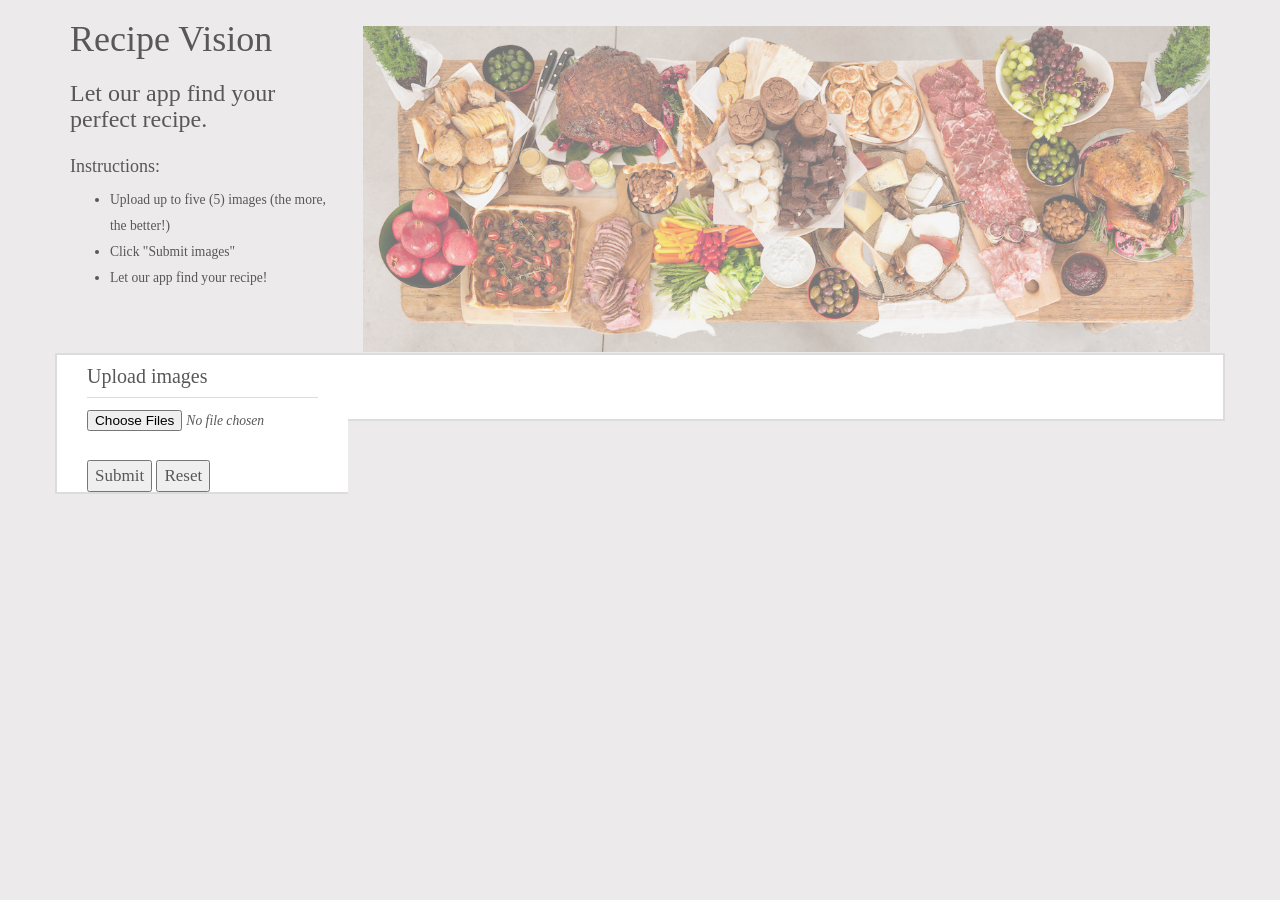
<file: recipe_vision_app/static/UploadImage.html>
<!DOCTYPE html>
<html lang="en">
<head>
  <meta charset="UTF-8">
  <meta name="viewport" content="width=device-width, initial-scale=1.0">
  <meta http-equiv="X-UA-Compatible" content="ie=edge">
  <title>Recipe Vision</title>
  <link rel="stylesheet" href="https://cdnjs.cloudflare.com/ajax/libs/twitter-bootstrap/3.3.7/css/bootstrap.min.css" />
  <link rel="stylesheet" href="css/style.css">
  <script src="https://ajax.googleapis.com/ajax/libs/jquery/2.2.2/jquery.min.js"></script>
</head>

<body>
    <div class="container">
        <div class="row">
            <div class="col-md-3">
                <h1>Recipe Vision</h1>
                <h3>Let our app find your perfect recipe.</h3>
                <h4>Instructions:</h4>
                <ul>
                    <li>Upload up to five (5) images (the more, the better!)</li>
                    <li>Click "Submit images"</li>
                    <li>Let our app find your recipe!</li>
                </ul>  
            </div>                  
            <div class="col-md-9">
                <img style="opacity: .5;" src="images/Holiday-Spread.jpg" />
            </div>
        </div>
        <div class="row">
            <div class="col-md-9 col-md-offset-3 col-sm-12 col-xs-12">               
            </div>
        </div>
        <div class="row">
            <div class="col-md-3 col-sm-12 col-xs-12 sidebar-box">
                <div class="filter-box">             
                    <div class="col-sm-12 col-xs-12">
                        <h4>Upload images</h4>
                    </div>  
                    <div class="col-md-12 col-sm-6 col-xs-12"> 
                        <form id="fileform" action="">                
                           <input id="imagebrowser" type="file" onchange="highlight()" multiple>
                           <br />
                           <input type="submit" name="submit" value="Submit">
                           <input id="reset" type="submit" name="reset" value="Reset">
                        </form>
                    </div>
                </div>
            </div>
            <div class="col-md-9 col-sm-12 col-xs-12 results">
                <div id="preview"></div>
                <div id="results">
                    <div id="ingredients"></div>
                    <form method="post" id="recipe_form" action="/recipegenerator">
                    </form>
                </div>                       
                <br />
            </div> 
        </div>       
      </div>
      <script src="js/parseimages.js" type="text/javascript"></script>            
</body>

</html>
</file>
<file: recipe_vision_app/static/css/style.css>
/* General styles */
body {
    background:#eceaea;
    font-size:17px; 
    line-height:26px; 
    color: rgb(88, 88, 88);
    font-family: 'Tahoma';
}
.h1 { font-size: 5.5em;}

/* Filter box styles */
.filters li {
    padding: 10px 5px 10px;
    list-style:none;
    margin: 0px;
}
.col-md-3.col-sm-12.col-xs-12.sidebar-box {
    background-color:#fff;    
    border-top: 2px solid gainsboro;
    border-left: 2px solid gainsboro;
    border-bottom: 2px solid gainsboro;
}

.col-md-3 h4 { padding-top: .8em; }
.col-md-3 ul { font-size: .8em; }
.col-sm-6 .sidebar-box { margin-top: 1.2em; }
.sidebar-box ul {margin:0px; padding:0px;}  
.sidebar-box ul a {font-size:16px; letter-spacing:1px; color:#000;}
.sidebar-box ul a:hover {list-style:none;text-decoration: none;}
.sidebar-box h4 { 
    padding: 0 0 10px 0; 
    font-size: 20px; 
    border-bottom: 1px solid gainsboro;
}
.col-md-9 img { width: 100%; padding-top: 1.5em; }
.col-md-9 h5 { padding: 1.5em 0 1em 0; font-style: italic; text-align: center; }

/* Prev / next buttons */
#buttons { text-align: center; margin-top: .9em;}
#buttons #prev, #buttons #next {
    background-color: #f1f1f1;
    color: black;
    font-size: .8em;
    padding: .2em 1.5em .2em 1.5em;
}
#buttons #prev.buttonEnabled, #buttons #next.buttonEnabled {
    background-color: #f1f1f1;
    color: black;
    border: 2px outset gainsboro;
}

#buttons #prev.buttonDisabled, #buttons #next.buttonDisabled {
    background-color: #eceaea;
    border: 1px solid gainsboro;
    color: #bbb;
}

#buttons #next:hover, #buttons #prev:hover {
    background-color: #ddd;
}
#buttons #prev { margin-right: 1em;}
/* End Prev / next buttons */

/* Form elements */
input#datetime { padding-left: 1em; }
select#city { max-width: 11em; }
.filter-box .filters .col-md-12 a#reset {
    float: right;
    margin-right: 1.1em;
}
.filter-box .filters li.buttons {
    margin-bottom: 1em;
}

/* Results table */
.col-md-9.col-sm-12.col-xs-12 table {
    margin-top: 1em;
    border: 1px solid gainsboro;
}
.col-md-9.col-sm-12.col-xs-12.results {
    border-top: 2px solid gainsboro;
    border-right: 2px solid gainsboro;
    border-bottom: 2px solid gainsboro;
    background-color: #fff;
}

table tr th, table tr td {
    font-size: .75em;
    max-width: 325px;
}

/* Loading animation */
#spinner {
    display: block;
    background-image: url("../images/loading_spinner.gif");
    background-size: 150px;
    background-repeat: no-repeat;
    position: fixed; 
    z-index: 2; 
    width: 50%;
    height:50%;
    left: 55%;
    top: 45%;
}

/* General small screen styles */
@media (max-width: 990px) {
    .col-sm-12.results { border-left: 2px solid gainsboro;}
    .col-md-9 img { padding-top: 0; }
}

.imageContainer {
    width: 223px;
    float: left;
    margin-right: 2em;
}

.imageContainer img {
    min-height: 250px;
}

input#imagebrowser {
    font-size: .8em;
    font-style: italic;
}

div#results {
    clear:both;
    padding-top: 1em;
}

div#ingredients {
    margin-bottom: 1.2em;
}

div#results #recipetable div.recipe {
    float: left;
    padding-right: .5em;
}

div#results #recipetable table.recipe {
    width: 94%;
    margin-bottom: 1.1em;
    min-height: 232px;
}

div#results #recipetable table.recipe td {
    padding: .4em .6em 0 0;
    vertical-align: top;
}

div#results #recipetable table.recipe td.heading {
    padding: .4em .6em 0 .3em;
    font-weight: bold;
}

div.ingredientsLabel {
    padding-bottom: 1em;
}
</file>
